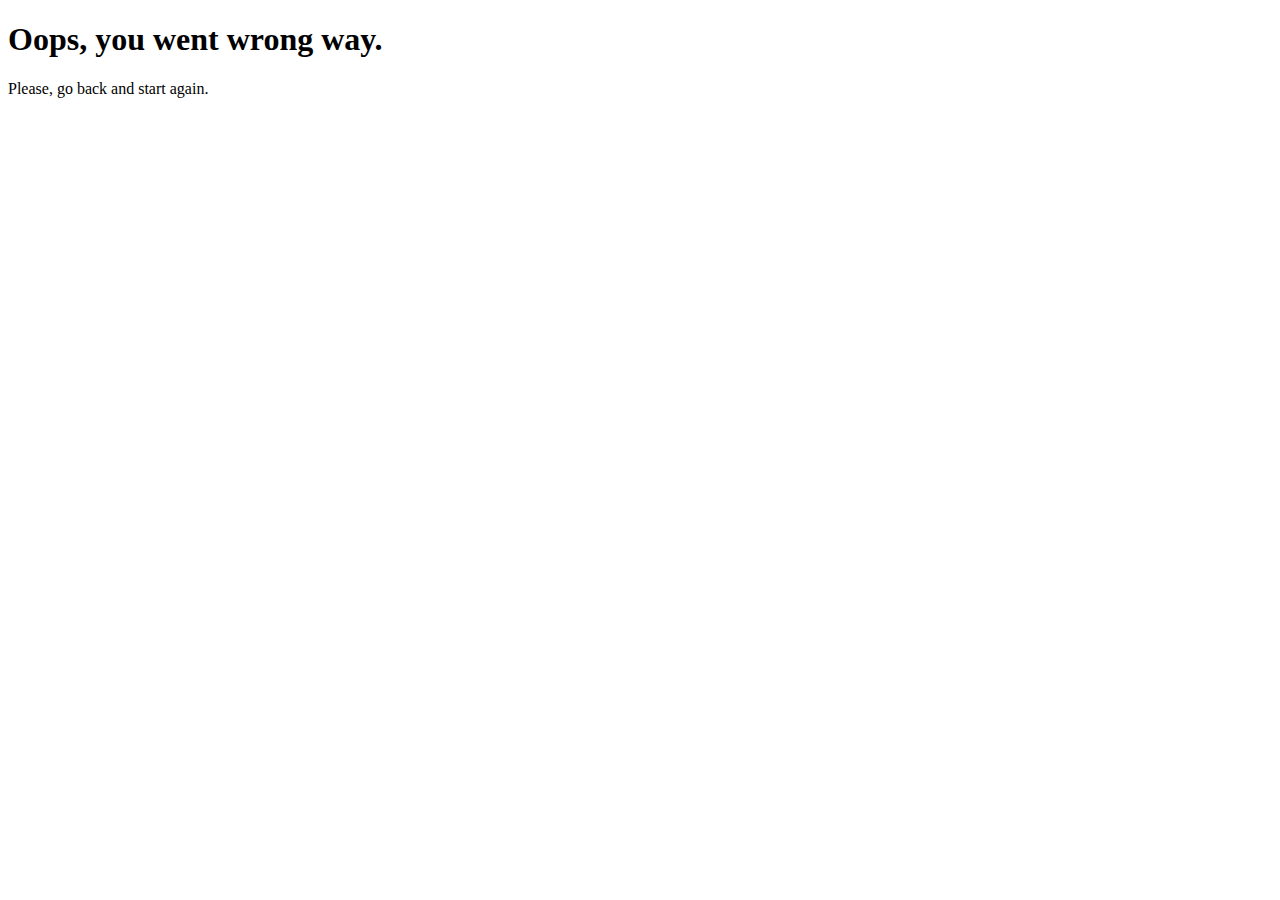
<file: src/main/resources/templates/badRequestPage.html>
<!DOCTYPE html>
<html lang="en" xmlns:th="http://www.w3.org/1999/xhtml">
<head th:replace="common/header :: common-header"/>
<body>
<div th:replace="common/header :: navbar"/>


<div class="container">
    <div class="jumbotron">
        <h1>Oops, you went wrong way.</h1>
        <p>Please, go back and start again.</p>
    </div>
</div>
<div th:replace="common/header :: body-bottom-scripts"/>

</body>
</html>
</file>
